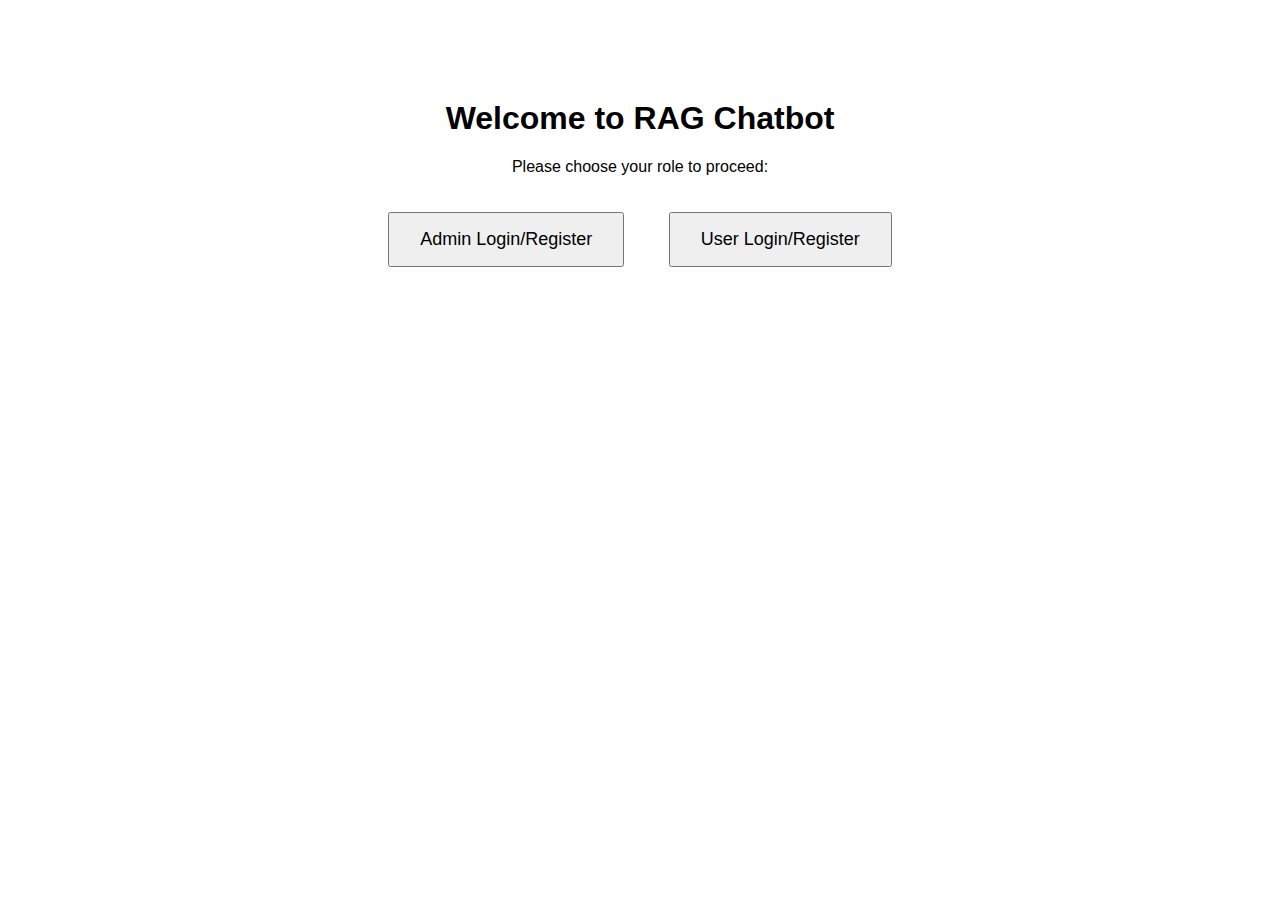
<file: RAGChatbotApp/index.html>
<!DOCTYPE html>
<html lang="en">
<head>
  <meta charset="UTF-8" />
  <title>RAG Chatbot - Landing</title>
  <style>
    body {
      font-family: Arial, sans-serif;
      text-align: center;
      margin-top: 100px;
    }
    button {
      margin: 20px;
      padding: 15px 30px;
      font-size: 18px;
      cursor: pointer;
    }
  </style>
</head>
<body>
  <h1>Welcome to RAG Chatbot</h1>
  <p>Please choose your role to proceed:</p>
  <button id="adminBtn">Admin Login/Register</button>
  <button id="userBtn">User Login/Register</button>

  <script>
    document.getElementById('adminBtn').addEventListener('click', () => {
      window.location.href = 'admin/admin.html';
    });

    document.getElementById('userBtn').addEventListener('click', () => {
      window.location.href = 'user/user.html';
    });
  </script>
</body>
</html>
</file>
